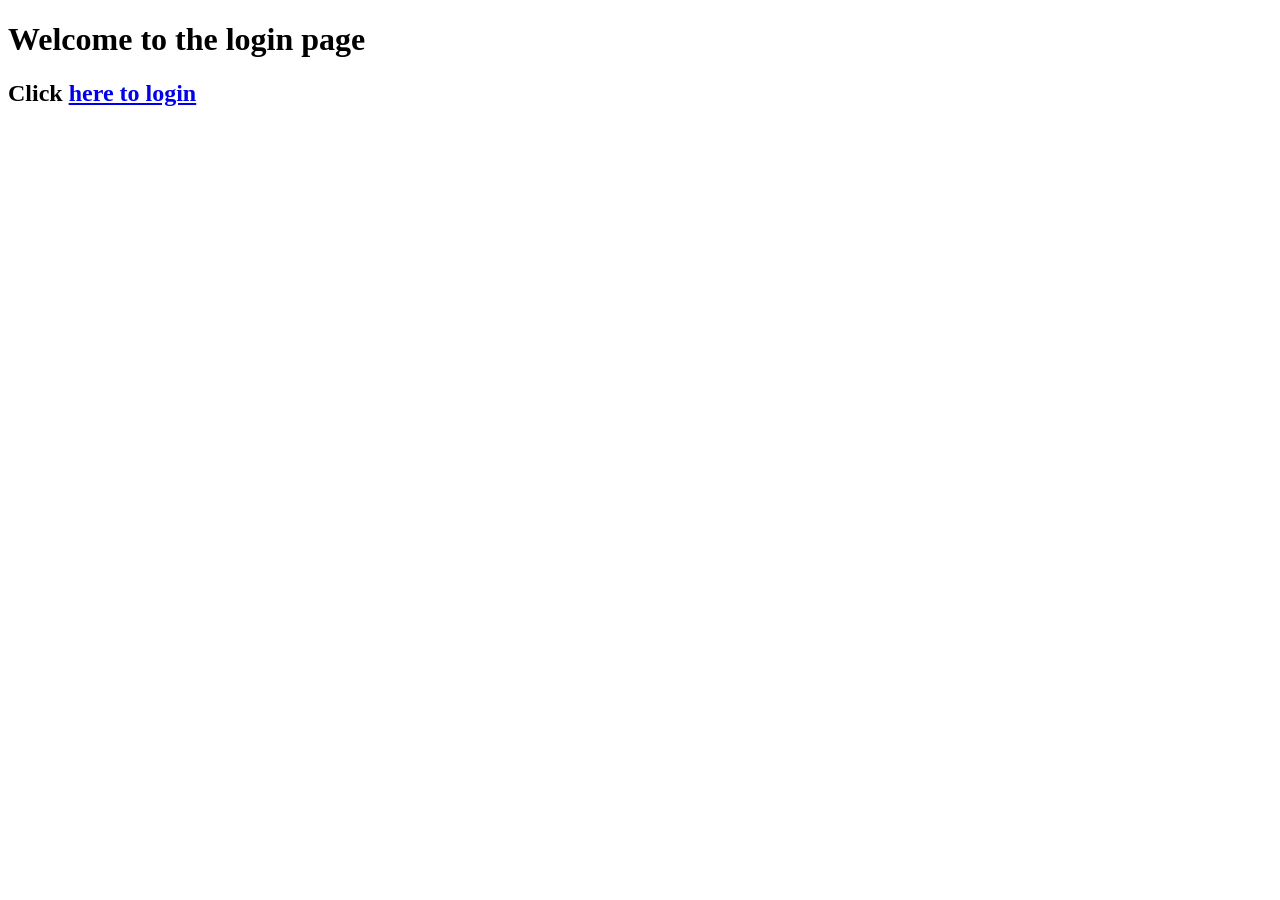
<file: lab13/templates/index.html>
<!DOCTYPE html>
<html lang="en">
<head>
    <meta charset="UTF-8">
    <meta name="viewport" content="width=device-width, initial-scale=1.0">
    <title>Login</title>
</head>
<body>
    <h1>Welcome to the login page</h1>
    <h2>Click <a href="{{ url_for('login') }}">here to login</a></h2>
</body>
</html>
</file>
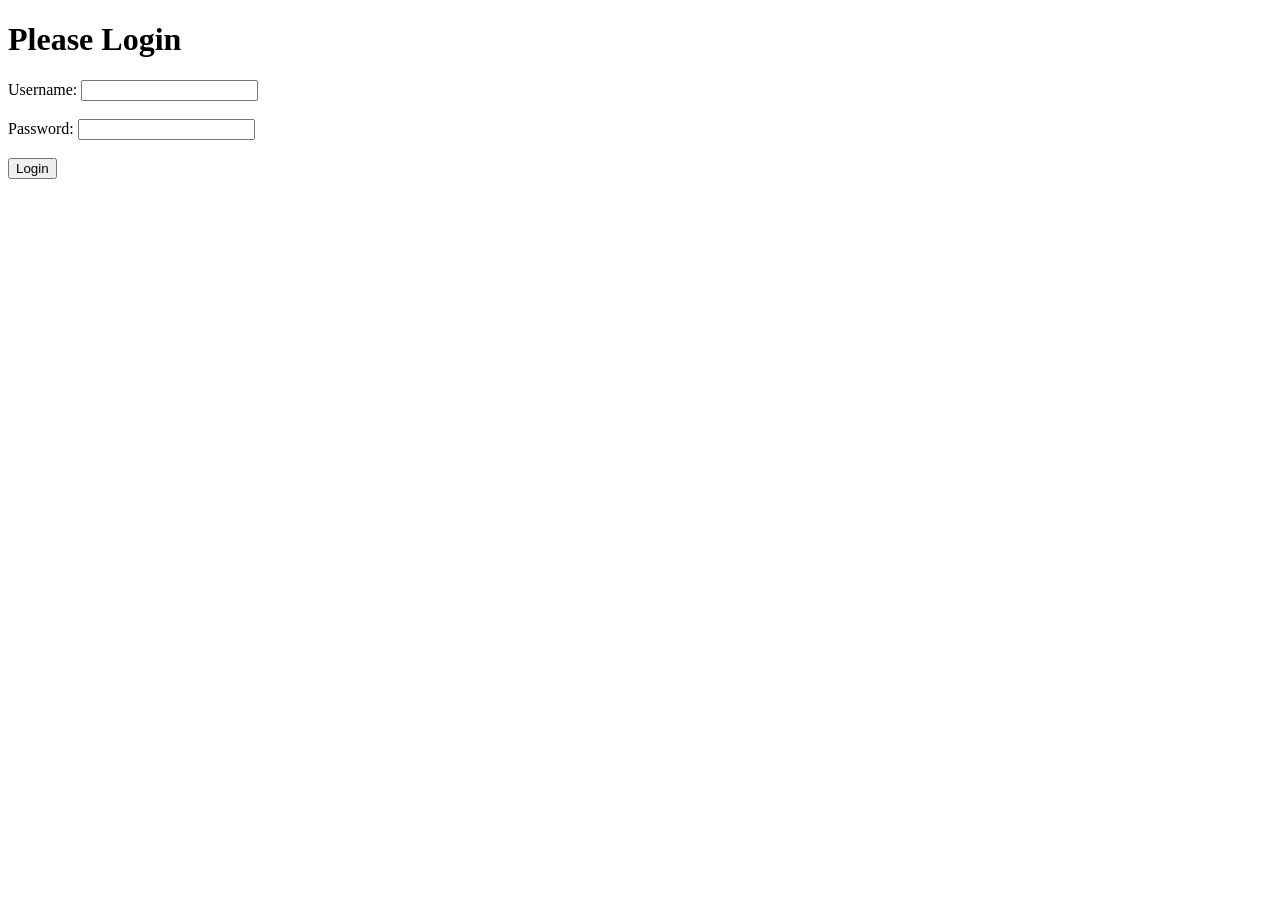
<file: lab13/templates/login.html>
<!DOCTYPE html>
<html lang="en">
<head>
    <meta charset="UTF-8">
    <meta name="viewport" content="width=device-width, initial-scale=1.0">
    <title>Login Page</title>
</head>
<body>
    <h1>Please Login</h1>
    <form action="/login" method="post">
        <label for="username">Username:</label>
        <input type="text" id="username" name="username" required>
        <br><br>
        <label for="password">Password:</label>
        <input type="password" id="password" name="password" required>
        <br><br>
        <input type="submit" value="Login">
    </form>
</body>
</html>
</file>
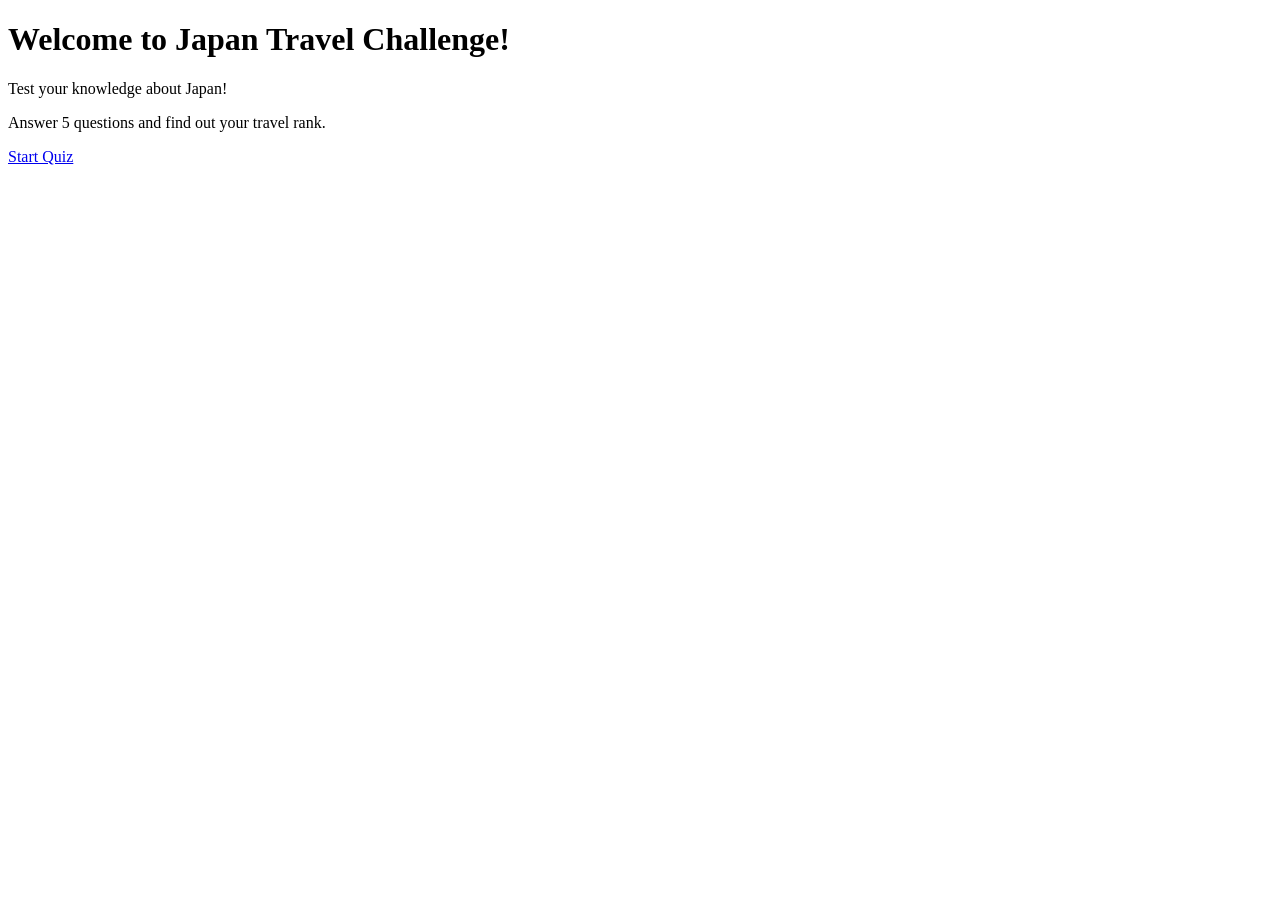
<file: lab13/templates/quiz_home.html>
<!DOCTYPE html>
<html>
<head>
    <title>Japan Travel Challenge</title>
</head>
<body>
    <h1>Welcome to Japan Travel Challenge!</h1>
    <p>Test your knowledge about Japan!</p>
    <p>Answer 5 questions and find out your travel rank.</p>

    <a href="{{ url_for('quiz') }}">Start Quiz</a>
</body>
</html>
</file>
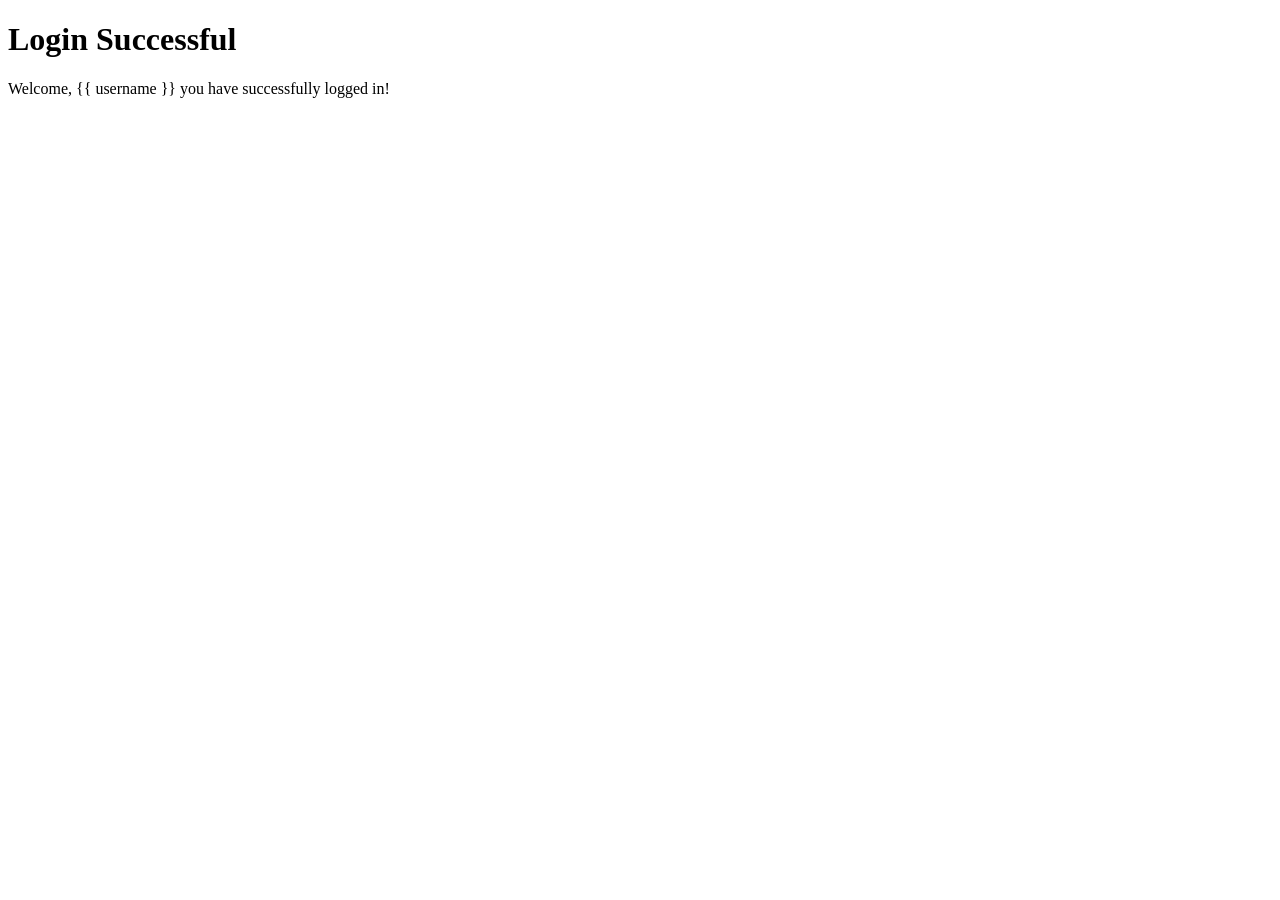
<file: lab13/templates/success.html>
<!DOCTYPE html>
<html lang="en">
<head>
    <meta charset="UTF-8">
    <meta name="viewport" content="width=device-width, initial-scale=1.0">
    <title>Success Page</title>
</head>
<body>
    <h1>Login Successful</h1>
    <p>Welcome, {{ username }} you have successfully logged in!</p>
</body>

</html>
</file>
